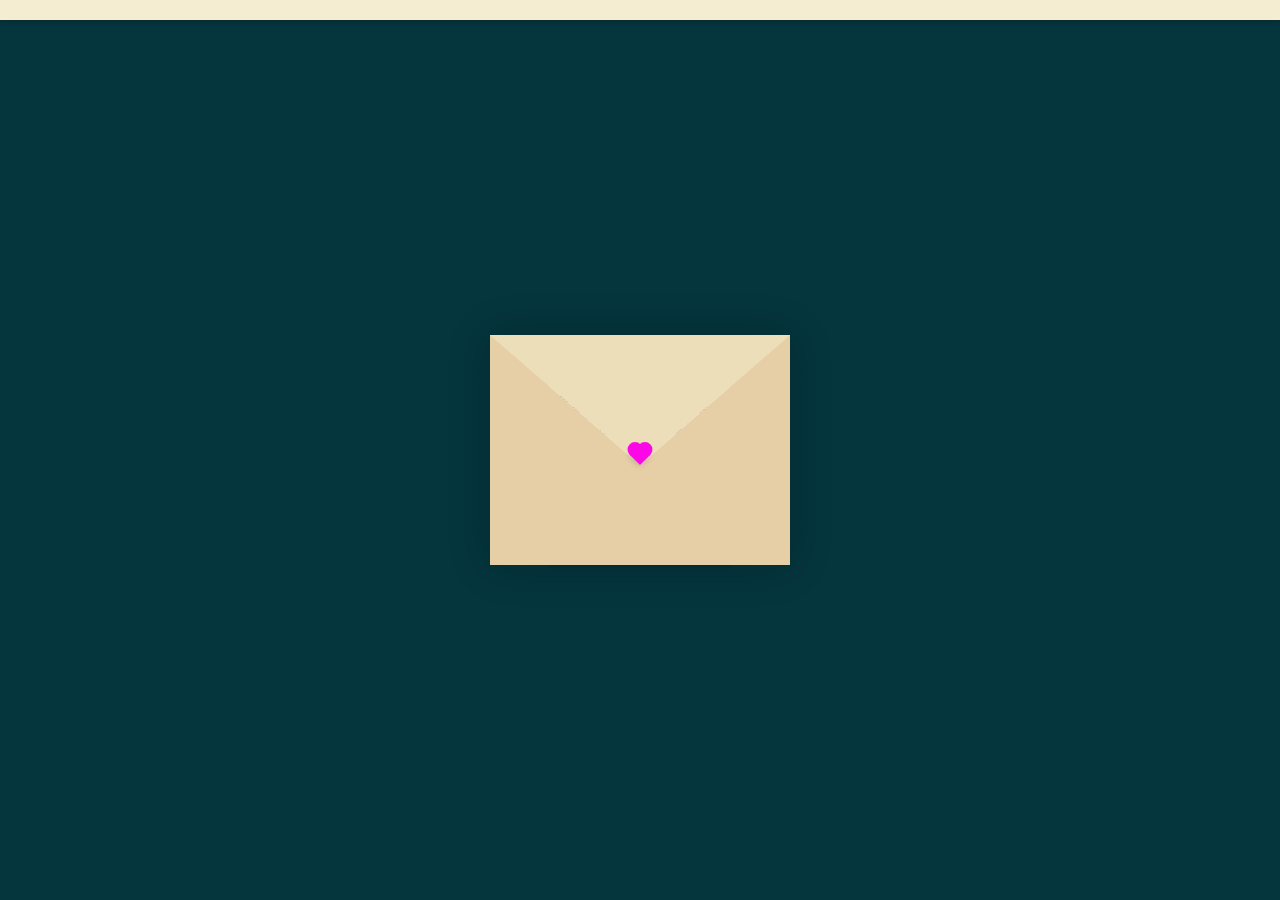
<file: index.html>
<!DOCTYPE html>
<html>
<head>
    <meta charset="UTF-8">
    <meta http-equiv="X-UA-Compatible" content="IE=edge">
    <meta name="viewport" content="width=device-width, initial-scale=1.0">
    <title>Felices 8 meses</title>
    <link rel="stylesheet" href="style.css">
</head>
<body>
    <div class="container">
        <div class="envelope-wrapper">
            <div class="envelope">
                <div class="letter">
                    <div class="text">
                        <strong>Hola mi Amor, Felices 8 meses</strong>
                        <p>
                            Te dedico este girasol🌻❤️ porque
                            se que te encantan, mi amor, El
                            amarillo refleja tu belleza radiante,
                            y el cafe, se a convertido en mi favorito
                            por esos ojos tan hermosos tuyos❤️
                        </p>
                    </div>
                </div>
            </div>
            <div class="heart"></div>
        </div>
        <!-- Aquí se mostrará el contador -->
    </div>
    <div id="counter" class="counter"></div>
    <script src="script.js"></script>
</body>
</html>
</file>
<file: style.css>
:root{
  --primary: #fff;
  --bg-color: rgb(5, 53, 61);
  --bg-envelope-color: #f5edd1;
  --envelope-tab: #ecdeb8;
  --envelope-cover: #e6cfa7;
  --shadow-color: rgba(0, 0, 0, 0.2);
  --txt-color: #444;
  --heart-color: rgb(252, 8, 231);
}
body{
  margin: 0;
  padding: 0;
  box-sizing: border-box;
  background: var(--bg-color);
  display: flex;
  align-items: center;
  justify-content: center;
}
.container {
  height: 100vh;
  display: grid;
  place-items: center;
}
.container > .envelope-wrapper {
  background: var(--bg-envelope-color);
  box-shadow: 0 0 40px var(--shadow-color);
}
.envelope-wrapper > .envelope {
  position: relative;
  width: 300px;
  height: 230px;
}
.envelope-wrapper > .envelope::before {
  content: "";
  position: absolute;
  top: 0;
  z-index: 2;
  border-top: 130px solid var(--envelope-tab);
  border-right: 150px solid transparent;
  border-left: 150px solid transparent;
  transform-origin: top;
  transition: all 0.5s ease-in-out 0.7s;
}
.envelope-wrapper > .envelope::after {
  content: "";
  position: absolute;
  z-index: 2;
  width: 0px;
  height: 0px;
  border-top: 130px solid transparent;
  border-right: 150px solid var(--envelope-cover);
  border-bottom: 100px solid var(--envelope-cover);
  border-left: 150px solid var(--envelope-cover);
}
.envelope > .letter {
  position: absolute;
  right: 20%;
  bottom: 0;
  width: 54%;
  height: 80%;
  background: var(--primary);
  text-align: center;
  transition: all 1s ease-in-out;
  box-shadow: 0 0 5px var(--shadow-color);
  padding: 20px 10px;
}

.envelope > .letter > .text {
  font-family: 'Gill Sans', 'Gill Sans MT', Calibri, 'Trebuchet MS', sans-serif;
  color: var(--txt-color);
  text-align: left;
  font-size: 10px;
}
.heart {
  position: absolute;
  top: 50%;
  left: 50%;
  width: 15px;
  height: 15px;
  background: var(--heart-color);
  z-index: 4;
  transform: translate(-50%, -20%) rotate(45deg);
  transition: transform 0.5s ease-in-out 1s;
  box-shadow: 0 1px 6px var(--shadow-color);
  cursor: pointer;
}
.heart:before, 
.heart:after {
  content: "";
  position: absolute;
  width: 15px;
  height: 15px;
  background-color: var(--heart-color);
  border-radius: 50%;
}
.heart:before {
  top: -7.5px;
}
.heart:after {
  right: 7.5px;
}
.flap > .envelope:before {
  transform: rotateX(180deg);
  z-index: 0;
}
.flap > .envelope > .letter {
  bottom: 100px;
  transform: scale(1.5);
  transition-delay: 1s;
}
.flap > .heart {
  transform: rotate(90deg);
  transition-delay: 0.4s;
}
.counter {
  position: fixed;
  top: 0;
  left: 0;
  width: 100%;
  background-color: var(--bg-envelope-color);
  padding: 10px 0;
  font-size: 24px;
  color: var(--txt-color);
  text-align: center;
  font-family: 'Gill Sans', 'Gill Sans MT', Calibri, 'Trebuchet MS', sans-serif;
  box-shadow: 0 2px 5px var(--shadow-color);
  z-index: 9999;
}

@media (max-width: 600px) {
  .counter {
    font-size: 18px;
    padding: 8px 0;
  }
}
</file>
